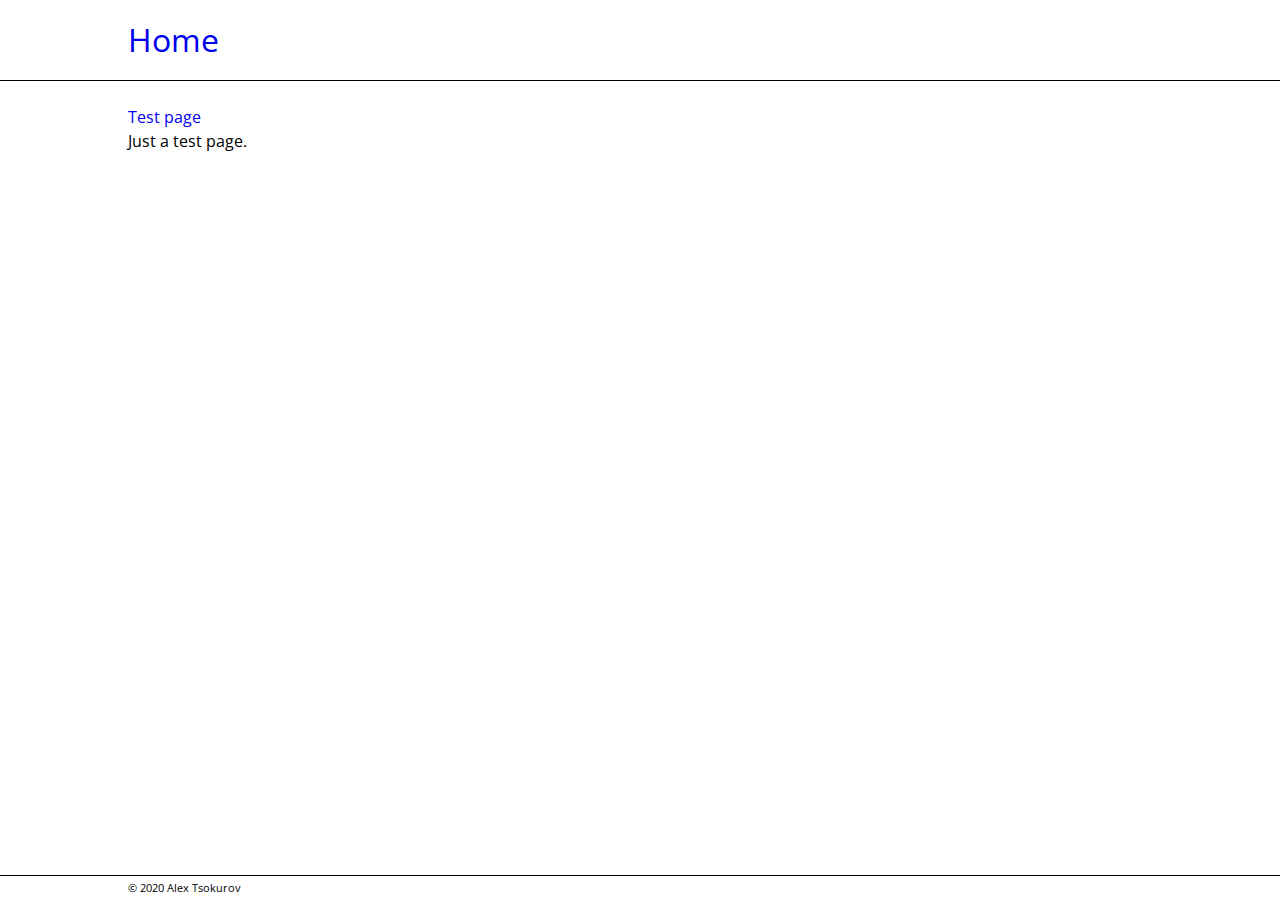
<file: index.html>
<!doctype html>
<html>
  <head>
    <title>Home</title>
    
    <link href="https://fonts.googleapis.com/css2?family=Open+Sans:wght@300;700&display=swap" rel="stylesheet">
    <link rel="stylesheet" href="/main.css">
  </head>
  <body>
    <header>
      <div class="wrapper">
        <nav><a href='/'>Home</a></nav>
      </div>
    </header>
    <main>
      <div class="wrapper">
        <article class="index"><header><a href="posts/test">Test page</a></header>Just a test page.</article>
      </div>
    </main>
    <footer>
      <div class="wrapper">
        &copy; 2020 Alex Tsokurov</div>
      </div>
    </footer>
  </body>
</html>
</file>
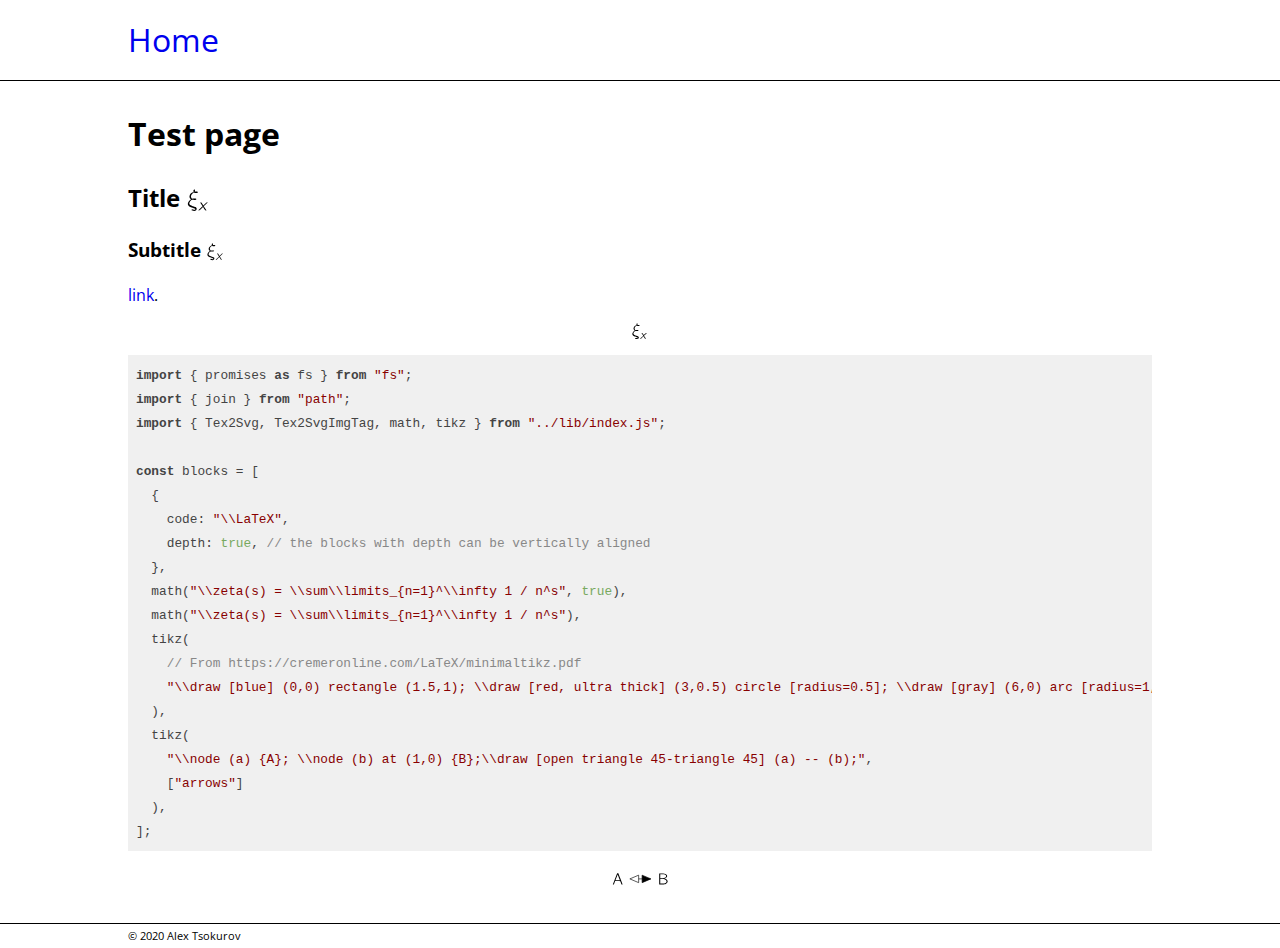
<file: posts/test/index.html>
<!doctype html>
<html>
  <head>
    <title>Test page</title>
    <meta name="description" content="Just a test page.">
    <link href="https://fonts.googleapis.com/css2?family=Open+Sans:wght@300;700&display=swap" rel="stylesheet">
    <link rel="stylesheet" href="/main.css">
  </head>
  <body>
    <header>
      <div class="wrapper">
        <nav><a href='/'>Home</a></nav>
      </div>
    </header>
    <main>
      <div class="wrapper">
        <article><h1>Test page</h1><h2> Title <svg xmlns:xlink="http://www.w3.org/1999/xlink" viewBox="-.5 -7.42 10.22 9.58" style="width:1.02em;height:0.96em;vertical-align:-0.22em"><defs><path id="990a78784624c9b1b73e1ce97a784388b" d="M.75-3.29c.07.14.18.28.27.41.05.08.67 1 .7 1.04s.07.09.07.13c0 .05-.07.1-.1.13C1.37-1.29.05-.05.01 0c.18 0 .36 0 .53-.01l.14-.13 1.3-1.3c.28.48.56.97.87 1.43.16.02.36.01.54.01-.08-.14-1.03-1.53-1.05-1.57s-.07-.08-.07-.12c.01-.05.08-.1.11-.12.1-.11.21-.21.33-.31.1-.1 1.21-1.13 1.24-1.17-.18 0-.36 0-.53.01-.46.4-.87.84-1.32 1.25-.27-.42-.52-.86-.82-1.25-.17-.01-.35-.01-.53-.01z"/><path id="990a78784624c9b1b73e1ce97a784388a" d="M2.67-6.23c-.2.04-.4.13-.57.23-.46.25-.85.63-1.04 1.12-.15.38-.17.81.01 1.17.12.22.33.47.56.57v.02c-.3.14-.64.45-.81.66-.23.26-.53.76-.55 1.17-.06.64.41 1.03.8 1.23.22.11.88.36.88.36l.51.21.61.24c.11.05.23.09.29.2.05.1 0 .24-.11.29-.06.02-.15.01-.21.01-.19-.02-.37-.04-.55-.09-.12-.03-.24-.11-.36-.12a.341.341 0 00-.32.17c-.04.06-.05.12-.01.18.03.04.08.06.13.08.43.19 1.2.43 1.65.11.36-.25.56-.83.23-1.2C3.67.2 3.23.07 3.05 0l-.99-.39c-.19-.08-.39-.15-.57-.24-.33-.16-.65-.45-.61-.85.01-.13.06-.25.1-.37.14-.34.36-.64.65-.86.08-.05.31-.24.42-.24.05.01.1.03.15.04.33.07.81.08 1.16.04.17-.02.41-.07.48-.25.04-.11-.02-.21-.12-.26-.28-.12-.92-.09-1.22-.05-.03.01-.36.08-.37.08-.08-.02-.15-.1-.21-.15-.17-.16-.28-.37-.33-.59-.12-.62.27-1.25.77-1.6.07-.05.37-.24.48-.24.05-.01.09.04.13.06.15.11.3.12.56.12.28 0 .64-.01.81-.14.1-.06.17-.2.09-.31-.12-.17-.54-.16-.77-.16-.15 0-.31 0-.46.02 0-.16.01-.31.04-.45.02-.1.06-.22 0-.31-.12-.22-.45-.11-.56.06-.13.2-.08.6-.01.81z"/></defs><use xlink:href="#990a78784624c9b1b73e1ce97a784388a"/><use x="4.65" y="1.49" xlink:href="#990a78784624c9b1b73e1ce97a784388b"/></svg></h2><h3> Subtitle <svg xmlns:xlink="http://www.w3.org/1999/xlink" viewBox="-.5 -7.42 10.22 9.58" style="width:1.02em;height:0.96em;vertical-align:-0.22em"><defs><path id="990a78784624c9b1b73e1ce97a784388b" d="M.75-3.29c.07.14.18.28.27.41.05.08.67 1 .7 1.04s.07.09.07.13c0 .05-.07.1-.1.13C1.37-1.29.05-.05.01 0c.18 0 .36 0 .53-.01l.14-.13 1.3-1.3c.28.48.56.97.87 1.43.16.02.36.01.54.01-.08-.14-1.03-1.53-1.05-1.57s-.07-.08-.07-.12c.01-.05.08-.1.11-.12.1-.11.21-.21.33-.31.1-.1 1.21-1.13 1.24-1.17-.18 0-.36 0-.53.01-.46.4-.87.84-1.32 1.25-.27-.42-.52-.86-.82-1.25-.17-.01-.35-.01-.53-.01z"/><path id="990a78784624c9b1b73e1ce97a784388a" d="M2.67-6.23c-.2.04-.4.13-.57.23-.46.25-.85.63-1.04 1.12-.15.38-.17.81.01 1.17.12.22.33.47.56.57v.02c-.3.14-.64.45-.81.66-.23.26-.53.76-.55 1.17-.06.64.41 1.03.8 1.23.22.11.88.36.88.36l.51.21.61.24c.11.05.23.09.29.2.05.1 0 .24-.11.29-.06.02-.15.01-.21.01-.19-.02-.37-.04-.55-.09-.12-.03-.24-.11-.36-.12a.341.341 0 00-.32.17c-.04.06-.05.12-.01.18.03.04.08.06.13.08.43.19 1.2.43 1.65.11.36-.25.56-.83.23-1.2C3.67.2 3.23.07 3.05 0l-.99-.39c-.19-.08-.39-.15-.57-.24-.33-.16-.65-.45-.61-.85.01-.13.06-.25.1-.37.14-.34.36-.64.65-.86.08-.05.31-.24.42-.24.05.01.1.03.15.04.33.07.81.08 1.16.04.17-.02.41-.07.48-.25.04-.11-.02-.21-.12-.26-.28-.12-.92-.09-1.22-.05-.03.01-.36.08-.37.08-.08-.02-.15-.1-.21-.15-.17-.16-.28-.37-.33-.59-.12-.62.27-1.25.77-1.6.07-.05.37-.24.48-.24.05-.01.09.04.13.06.15.11.3.12.56.12.28 0 .64-.01.81-.14.1-.06.17-.2.09-.31-.12-.17-.54-.16-.77-.16-.15 0-.31 0-.46.02 0-.16.01-.31.04-.45.02-.1.06-.22 0-.31-.12-.22-.45-.11-.56.06-.13.2-.08.6-.01.81z"/></defs><use xlink:href="#990a78784624c9b1b73e1ce97a784388a"/><use x="4.65" y="1.49" xlink:href="#990a78784624c9b1b73e1ce97a784388b"/></svg></h3><p><a href="https://github.com" target="_blank">link</a>.</p><div class="math"><svg xmlns:xlink="http://www.w3.org/1999/xlink" viewBox="-.5 -7.42 10.22 9.58" style="width:1.02em;height:0.96em"><defs><path id="cce7968f06676ead9bd59639863a7534b" d="M.75-3.29c.07.14.18.28.27.41.05.08.67 1 .7 1.04s.07.09.07.13c0 .05-.07.1-.1.13C1.37-1.29.05-.05.01 0c.18 0 .36 0 .53-.01l.14-.13 1.3-1.3c.28.48.56.97.87 1.43.16.02.36.01.54.01-.08-.14-1.03-1.53-1.05-1.57s-.07-.08-.07-.12c.01-.05.08-.1.11-.12.1-.11.21-.21.33-.31.1-.1 1.21-1.13 1.24-1.17-.18 0-.36 0-.53.01-.46.4-.87.84-1.32 1.25-.27-.42-.52-.86-.82-1.25-.17-.01-.35-.01-.53-.01z"/><path id="cce7968f06676ead9bd59639863a7534a" d="M2.67-6.23c-.2.04-.4.13-.57.23-.46.25-.85.63-1.04 1.12-.15.38-.17.81.01 1.17.12.22.33.47.56.57v.02c-.3.14-.64.45-.81.66-.23.26-.53.76-.55 1.17-.06.64.41 1.03.8 1.23.22.11.88.36.88.36l.51.21.61.24c.11.05.23.09.29.2.05.1 0 .24-.11.29-.06.02-.15.01-.21.01-.19-.02-.37-.04-.55-.09-.12-.03-.24-.11-.36-.12a.341.341 0 00-.32.17c-.04.06-.05.12-.01.18.03.04.08.06.13.08.43.19 1.2.43 1.65.11.36-.25.56-.83.23-1.2C3.67.2 3.23.07 3.05 0l-.99-.39c-.19-.08-.39-.15-.57-.24-.33-.16-.65-.45-.61-.85.01-.13.06-.25.1-.37.14-.34.36-.64.65-.86.08-.05.31-.24.42-.24.05.01.1.03.15.04.33.07.81.08 1.16.04.17-.02.41-.07.48-.25.04-.11-.02-.21-.12-.26-.28-.12-.92-.09-1.22-.05-.03.01-.36.08-.37.08-.08-.02-.15-.1-.21-.15-.17-.16-.28-.37-.33-.59-.12-.62.27-1.25.77-1.6.07-.05.37-.24.48-.24.05-.01.09.04.13.06.15.11.3.12.56.12.28 0 .64-.01.81-.14.1-.06.17-.2.09-.31-.12-.17-.54-.16-.77-.16-.15 0-.31 0-.46.02 0-.16.01-.31.04-.45.02-.1.06-.22 0-.31-.12-.22-.45-.11-.56.06-.13.2-.08.6-.01.81z"/></defs><use xlink:href="#cce7968f06676ead9bd59639863a7534a"/><use x="4.65" y="1.49" xlink:href="#cce7968f06676ead9bd59639863a7534b"/></svg></div><pre class="hljs"><code><span class="hljs-keyword">import</span> { promises <span class="hljs-keyword">as</span> fs } <span class="hljs-keyword">from</span> <span class="hljs-string">"fs"</span>;
<span class="hljs-keyword">import</span> { join } <span class="hljs-keyword">from</span> <span class="hljs-string">"path"</span>;
<span class="hljs-keyword">import</span> { Tex2Svg, Tex2SvgImgTag, math, tikz } <span class="hljs-keyword">from</span> <span class="hljs-string">"../lib/index.js"</span>;

<span class="hljs-keyword">const</span> blocks = [
  {
    <span class="hljs-attr">code</span>: <span class="hljs-string">"\\LaTeX"</span>,
    <span class="hljs-attr">depth</span>: <span class="hljs-literal">true</span>, <span class="hljs-comment">// the blocks with depth can be vertically aligned</span>
  },
  math(<span class="hljs-string">"\\zeta(s) = \\sum\\limits_{n=1}^\\infty 1 / n^s"</span>, <span class="hljs-literal">true</span>),
  math(<span class="hljs-string">"\\zeta(s) = \\sum\\limits_{n=1}^\\infty 1 / n^s"</span>),
  tikz(
    <span class="hljs-comment">// From https://cremeronline.com/LaTeX/minimaltikz.pdf</span>
    <span class="hljs-string">"\\draw [blue] (0,0) rectangle (1.5,1); \\draw [red, ultra thick] (3,0.5) circle [radius=0.5]; \\draw [gray] (6,0) arc [radius=1, start angle=45, end angle= 120];"</span>
  ),
  tikz(
    <span class="hljs-string">"\\node (a) {A}; \\node (b) at (1,0) {B};\\draw [open triangle 45-triangle 45] (a) -- (b);"</span>,
    [<span class="hljs-string">"arrows"</span>]
  ),
];</code></pre><div class="tikz"><svg xmlns:xlink="http://www.w3.org/1999/xlink" viewBox="-.5 -14.39 43.11 14.89" style="width:4.31em;height:1.49em"><defs><path id="7d94388425812a8c196b893b95a4a624a" d="M.29 0h.45l.18-.02L1-.17l.72-1.91c1.04.02 2.17-.04 3.15.02l.08.13c.24.64.48 1.29.75 1.91.22.03.48.02.73.02-.23-.65-2.65-6.89-2.65-6.89-.02-.04-.03-.1-.08-.11-.06-.01-.12 0-.18 0h-.34c-.15 0-.21-.02-.25.14C2.89-6.76.32-.08.29 0zm3.03-6.28c.43 1.25.92 2.44 1.37 3.67H1.93l1.39-3.67z"/><path id="7d94388425812a8c196b893b95a4a624b" d="M.99-6.91V0h2.03C4.03 0 4.53.01 5.3-.42c.46-.28.92-.73.96-1.39 0-.1 0-.2-.02-.3-.14-.74-.89-1.2-1.56-1.4-.16-.05-.33-.08-.5-.11.14-.04.29-.07.43-.12.6-.22 1.27-.63 1.35-1.32.03-.29-.04-.48-.13-.68-.39-.74-1.33-1.11-2.31-1.17-.22-.01-.44 0-.66 0H.99zm.66 3.06v-2.54h1.1c.16 0 .32-.01.48 0 .42.02.83.09 1.22.25.35.16.78.41.86.82.1.52-.33.94-.76 1.15-.41.2-.84.29-1.3.32-.19.01-.37 0-.56 0H1.65zm0 3.32v-2.82H2.8c.87 0 1.3.01 1.98.36.46.25.92.71.8 1.28-.09.47-.55.78-.98.95-.35.14-.71.21-1.08.23-.19.01-.37 0-.56 0H1.65z"/></defs><g stroke-width="0.4" stroke="#000" stroke-miterlimit="10"><use x="6.85" y="-6.95" xlink:href="#7d94388425812a8c196b893b95a4a624a" transform="matrix(1 0 0 1 -3.362 3.46)" stroke="none"/><use x="6.85" y="-6.95" xlink:href="#7d94388425812a8c196b893b95a4a624b" transform="matrix(1 0 0 1 24.922 3.46)" stroke="none"/><path d="M19.91-6.95h7.367" fill="none" stroke-width=".398504"/><path d="M19.91-4.614L14.408-6.95l5.502-2.336z" fill="none" stroke-dashoffset="0.0" stroke-width=".398504"/><path d="M22.074-9.286l5.502 2.336-5.502 2.336z" stroke-dashoffset="0.0" stroke-width=".398504"/></g></svg></div></article>
      </div>
    </main>
    <footer>
      <div class="wrapper">
        &copy; 2020 Alex Tsokurov</div>
      </div>
    </footer>
  </body>
</html>
</file>
<file: main.css>
/*! normalize.css v8.0.1 | MIT License | github.com/necolas/normalize.css */html{line-height:1.15;-webkit-text-size-adjust:100%}body{margin:0}main{display:block}h1{font-size:2em;margin:.67em 0}hr{box-sizing:content-box;height:0;overflow:visible}pre{font-family:monospace,monospace;font-size:1em}a{background-color:transparent}abbr[title]{border-bottom:none;text-decoration:underline;text-decoration:underline dotted}b,strong{font-weight:bolder}code,kbd,samp{font-family:monospace,monospace;font-size:1em}small{font-size:80%}sub,sup{font-size:75%;line-height:0;position:relative;vertical-align:baseline}sub{bottom:-.25em}sup{top:-.5em}img{border-style:none}button,input,optgroup,select,textarea{font-family:inherit;font-size:100%;line-height:1.15;margin:0}button,input{overflow:visible}button,select{text-transform:none}[type=button],[type=reset],[type=submit],button{-webkit-appearance:button}[type=button]::-moz-focus-inner,[type=reset]::-moz-focus-inner,[type=submit]::-moz-focus-inner,button::-moz-focus-inner{border-style:none;padding:0}[type=button]:-moz-focusring,[type=reset]:-moz-focusring,[type=submit]:-moz-focusring,button:-moz-focusring{outline:1px dotted ButtonText}fieldset{padding:.35em .75em .625em}legend{box-sizing:border-box;color:inherit;display:table;max-width:100%;padding:0;white-space:normal}progress{vertical-align:baseline}textarea{overflow:auto}[type=checkbox],[type=radio]{box-sizing:border-box;padding:0}[type=number]::-webkit-inner-spin-button,[type=number]::-webkit-outer-spin-button{height:auto}[type=search]{-webkit-appearance:textfield;outline-offset:-2px}[type=search]::-webkit-search-decoration{-webkit-appearance:none}::-webkit-file-upload-button{-webkit-appearance:button;font:inherit}details{display:block}summary{display:list-item}[hidden],template{display:none}body{display:flex;flex-direction:column;min-height:100vh}main{flex:1}.wrapper{max-width:1024px;margin:0 auto}.hljs{display:block;overflow-x:auto;padding:.5em;background:#f0f0f0}.hljs,.hljs-subst{color:#444}.hljs-comment{color:#888}.hljs-attribute,.hljs-doctag,.hljs-keyword,.hljs-meta-keyword,.hljs-name,.hljs-selector-tag{font-weight:700}.hljs-deletion,.hljs-number,.hljs-quote,.hljs-selector-class,.hljs-selector-id,.hljs-string,.hljs-template-tag,.hljs-type{color:#800}.hljs-section,.hljs-title{color:#800;font-weight:700}.hljs-link,.hljs-regexp,.hljs-selector-attr,.hljs-selector-pseudo,.hljs-symbol,.hljs-template-variable,.hljs-variable{color:#bc6060}.hljs-literal{color:#78a960}.hljs-addition,.hljs-built_in,.hljs-bullet,.hljs-code{color:#397300}.hljs-meta{color:#1f7199}.hljs-meta-string{color:#4d99bf}.hljs-emphasis{font-style:italic}.hljs-strong{font-weight:700}code.hljs{display:inline;padding:0}code{font-size:.8em}body{font-family:Open Sans,sans-serif;font-size:12pt;line-height:1.5}a{text-decoration:none;color:#00e}a:hover{text-decoration:underline}div.math{font-size:1.1em;margin:.5em 0;overflow-x:auto}div.math svg,div.tikz svg{display:block;margin:0 auto}body>header{font-size:2em;padding:.5em 0}body>main{border-top:1px solid #000;border-bottom:1px solid #000;padding:.5em 0 2em}body>footer{font-size:.7em;padding:.3em 0}article.index{margin-top:1em;margin-bottom:1em}
</file>
